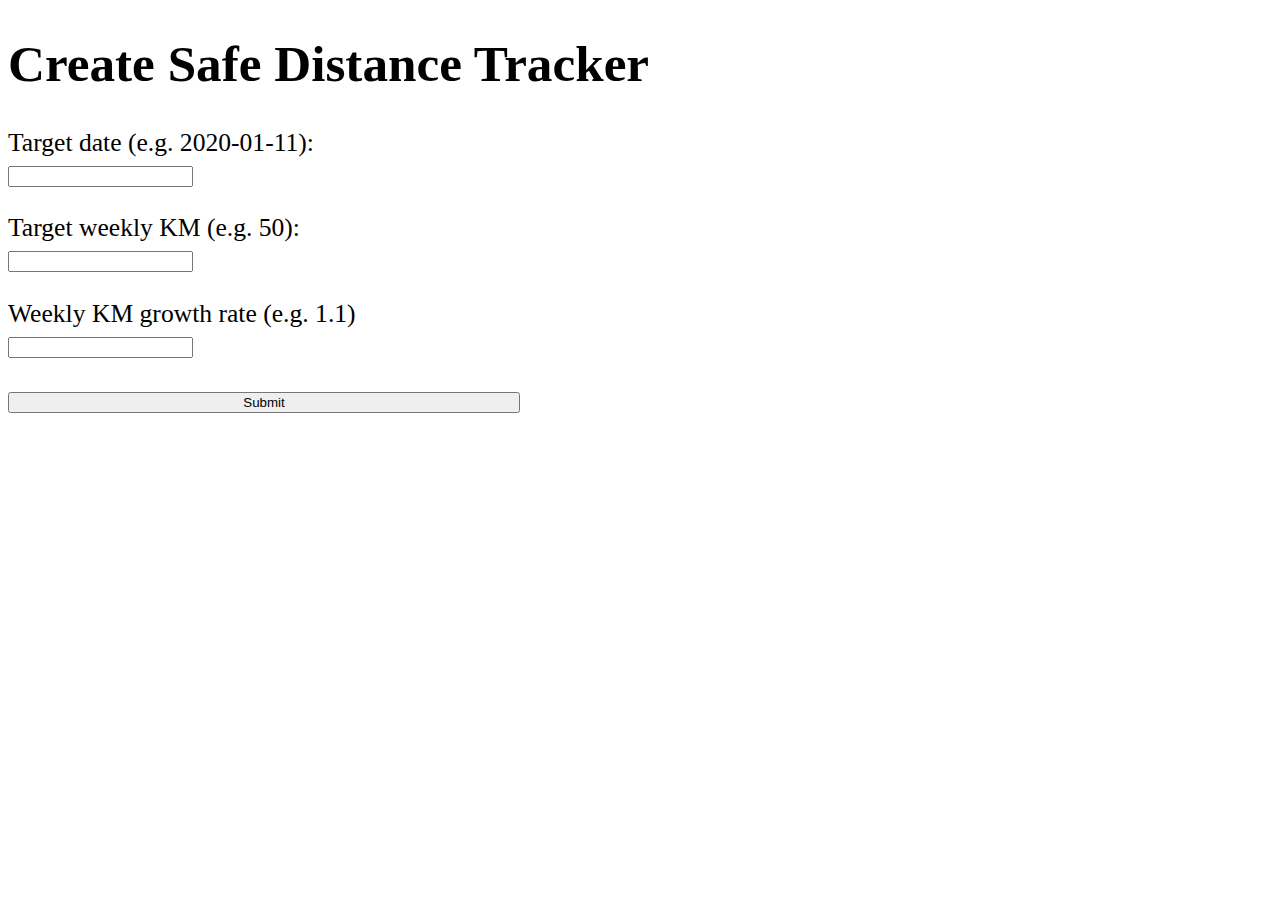
<file: index.html>
<!DOCTYPE html>
<html lang="en">
  <head>
    <meta charset="utf-8">
    <title>title</title>
    <link rel="stylesheet" href="style.css">
    <!-- <script src="script.js"></script> -->
  </head>
  <body>
    <h1>Create Safe Distance Tracker</h1>
    <form action="safedistance.html" method="get">
      <p>Target date (e.g. 2020-01-11):<br/><input type="text" name="date"/></p>
      <p>Target weekly KM (e.g. 50):<br/><input type="text" name="km"/></p>
      <p>Weekly KM growth rate (e.g. 1.1)<br/><input type="text" name="rate"/></p>
      <p><input id="submit-button" type="submit" value="Submit"></p>
    </form>
  </body>
</html>
</file>
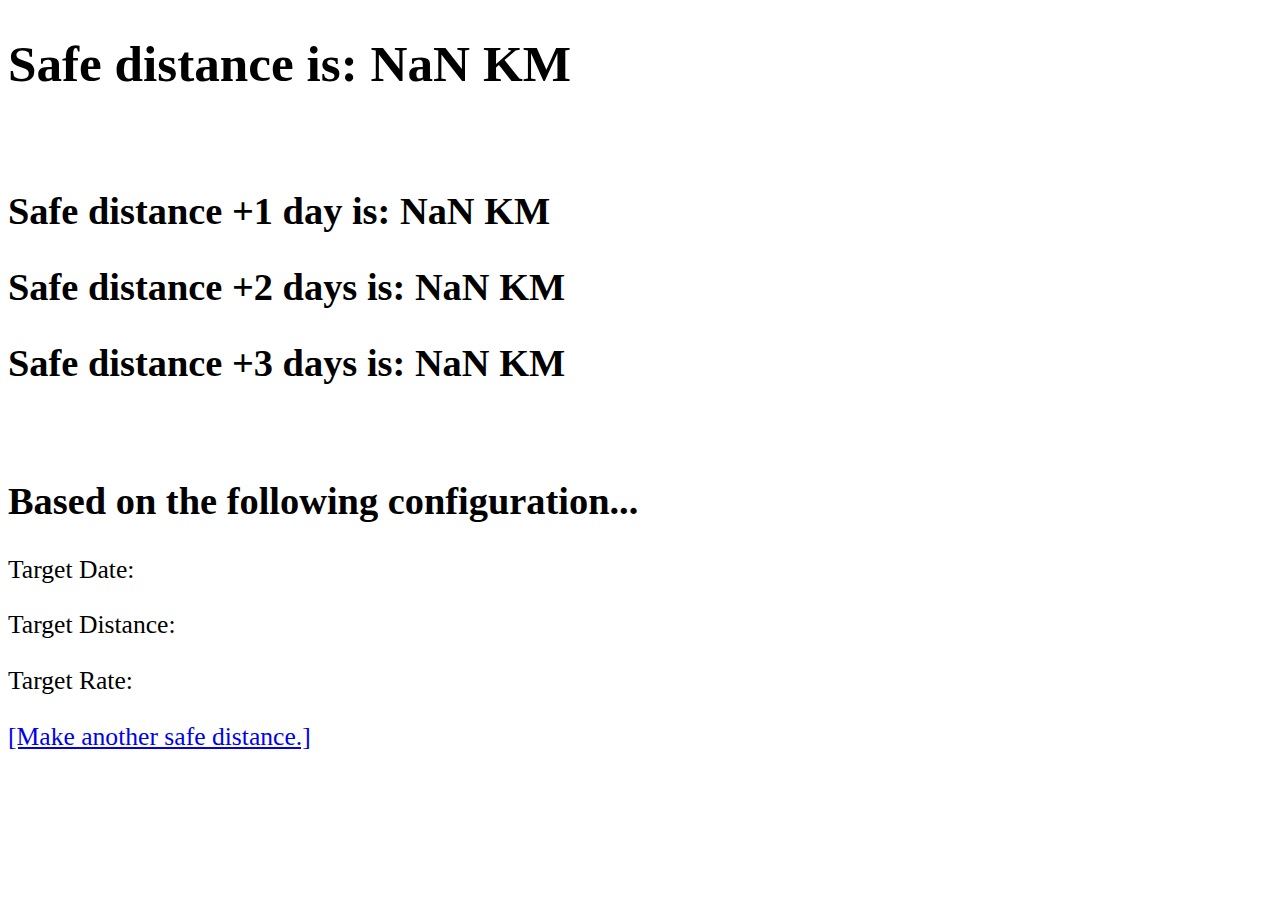
<file: safedistance.html>
<!DOCTYPE html>
<html lang="en">
  <head>
    <meta charset="utf-8">
    <title>Safe Distance</title>
    <link rel="stylesheet" href="style.css">
    <script src="safedistance.js"></script>
  </head>
  <body>
    <h1>Safe distance is: <span id="safe-distance-0"></span> KM</h1>
    <p>&nbsp;</p>
    <h2>Safe distance +1 day is: <span id="safe-distance-1"></span> KM</h2>
    <h2>Safe distance +2 days is: <span id="safe-distance-2"></span> KM</h2>
    <h2>Safe distance +3 days is: <span id="safe-distance-3"></span> KM</h2>
    <p>&nbsp;</p>
    <h2>Based on the following configuration...</h2>
    <p>Target Date: <span id="target-date"></span></p>
    <p>Target Distance: <span id="target-distance"></span></p>
    <p>Target Rate: <span id="target-rate"></span></p>
    <p><a href="index.html">[Make another safe distance.]</a></p>
  </body>
</html>
</file>
<file: style.css>
body {
    font-size: 2vw;
}

#submit-button {
    width: 40vw;
}
</file>
